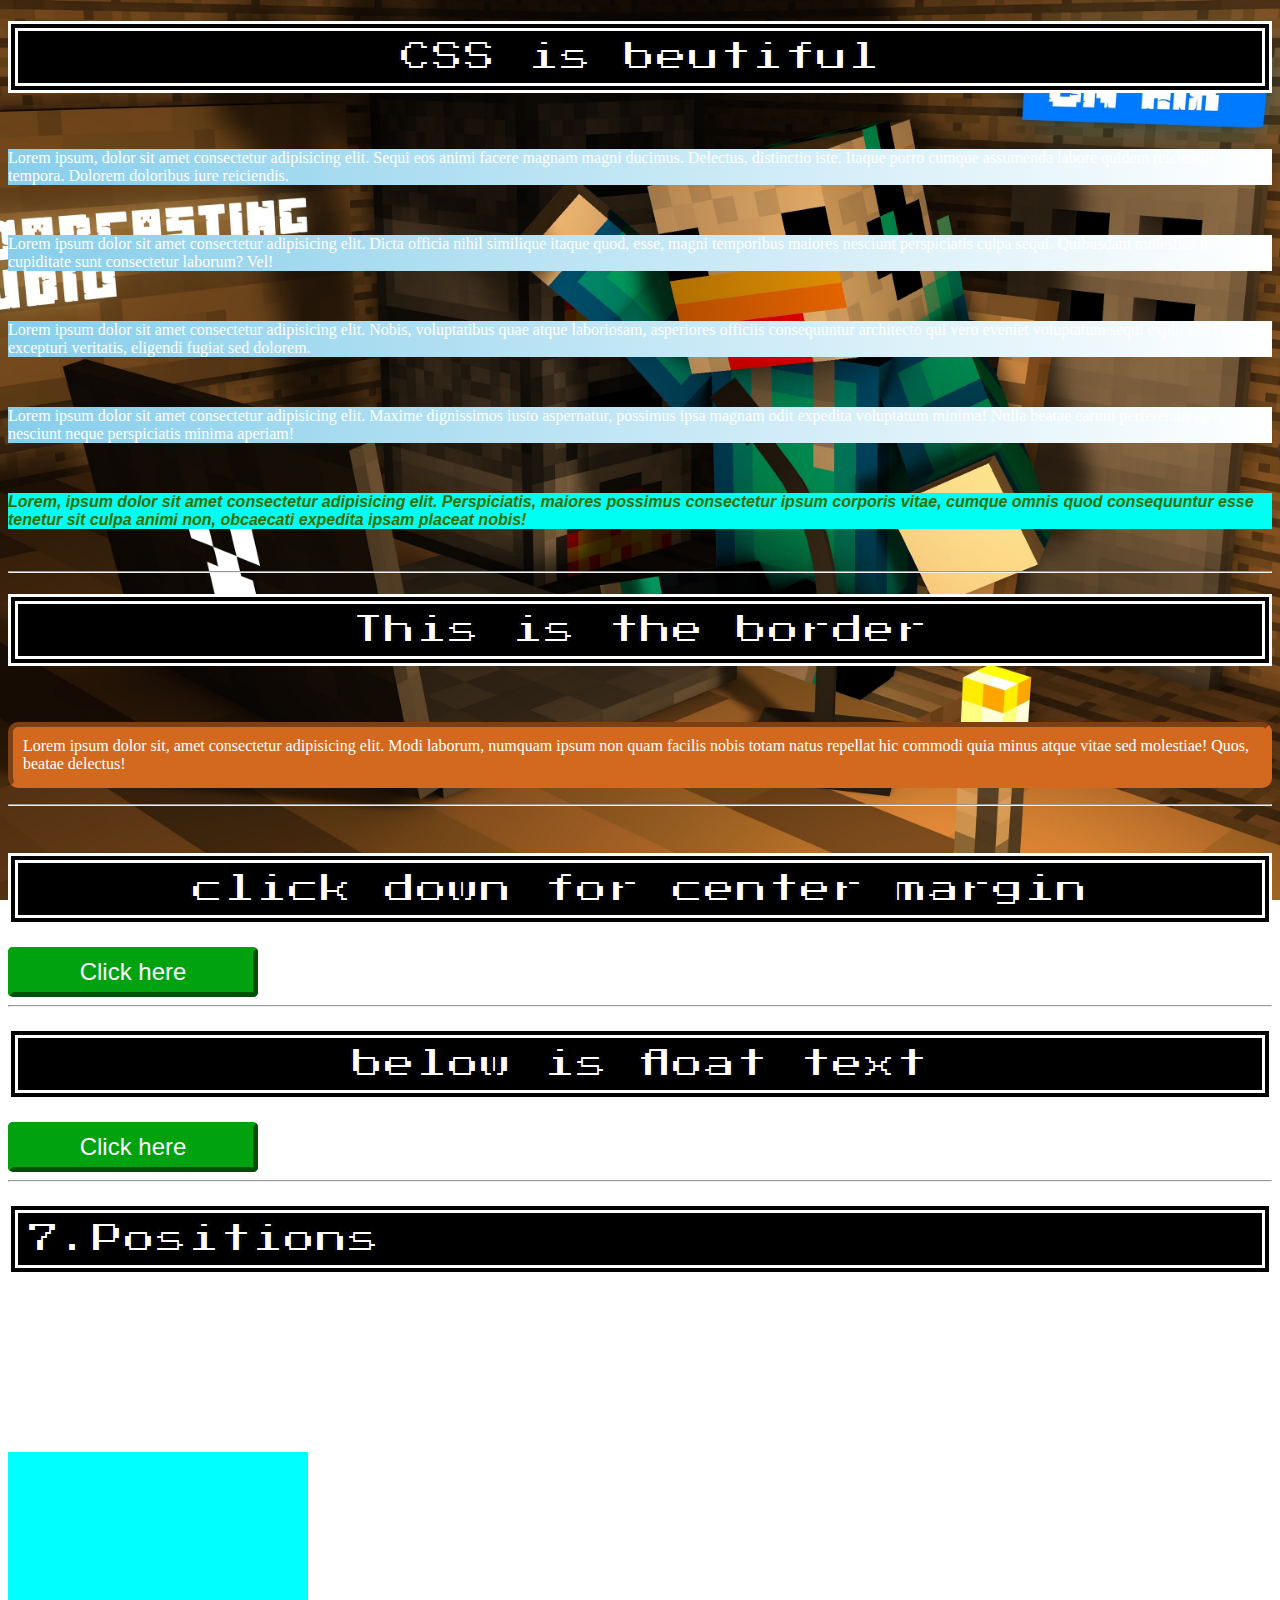
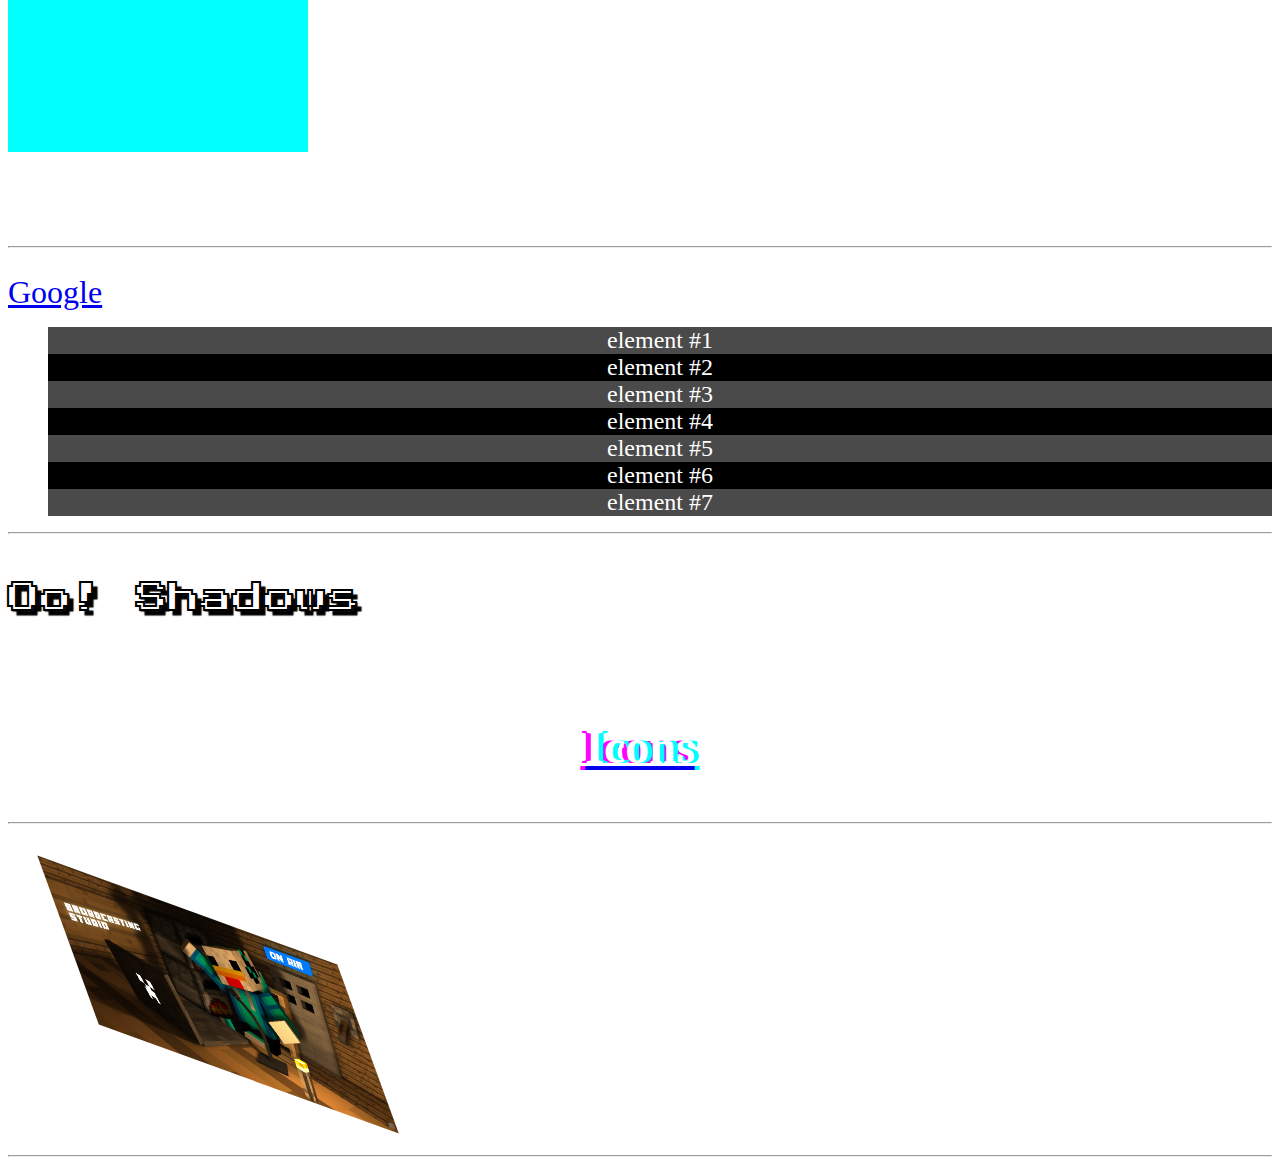
<file: index.html>
<!DOCTYPE html>
<html>
  <head>
    <meta name="viewport" content="width=device-width, initial-scale=1.0">
    <meta charset="UTF-8" />
    <title>Using CSS</title>
    <link rel="stylesheet" href="home with css.css" />
    <link
      href="https://fonts.googleapis.com/css2?family=Press+Start+2P&display=swap"
      rel="stylesheet"
    />
  </head>
  <body>
    <h1 align="center" id="hborder">CSS is beutiful</h1>
    <br />

    <p id="p1" class="odd">
      Lorem ipsum, dolor sit amet consectetur adipisicing elit. Sequi eos animi
      facere magnam magni ducimus. Delectus, distinctio iste. Itaque porro
      cumque assumenda labore quidem reiciendis tempora. Dolorem doloribus iure
      reiciendis.
    </p>
    <br />
    <p class="even">
      Lorem ipsum dolor sit amet consectetur adipisicing elit. Dicta officia
      nihil similique itaque quod, esse, magni temporibus maiores nesciunt
      perspiciatis culpa sequi. Quibusdam molestias unde, cupiditate sunt
      consectetur laborum? Vel!
    </p>
    <br />

    <p class="odd">
      Lorem ipsum dolor sit amet consectetur adipisicing elit. Nobis,
      voluptatibus quae atque laboriosam, asperiores officiis consequuntur
      architecto qui vero eveniet voluptatum sequi explicabo cumque excepturi
      veritatis, eligendi fugiat sed dolorem.
    </p>
    <br />

    <p class="even">
      Lorem ipsum dolor sit amet consectetur adipisicing elit. Maxime
      dignissimos iusto aspernatur, possimus ipsa magnam odit expedita
      voluptatum minima! Nulla beatae earum perferendis error rerum nesciunt
      neque perspiciatis minima aperiam!
    </p>
    <br />

    <p id="pf">
      Lorem, ipsum dolor sit amet consectetur adipisicing elit. Perspiciatis,
      maiores possimus consectetur ipsum corporis vitae, cumque omnis quod
      consequuntur esse tenetur sit culpa animi non, obcaecati expedita ipsam
      placeat nobis!
    </p>
    <br />

    <hr />
    <h1 align="center" id="hborder">This is the border</h1>
    <br />

    <p id="border">
      Lorem ipsum dolor sit, amet consectetur adipisicing elit. Modi laborum,
      numquam ipsum non quam facilis nobis totam natus repellat hic commodi quia
      minus atque vitae sed molestiae! Quos, beatae delectus!
    </p>
    <hr />
    <br />
    <h1 align="center" id="hborder">click down for center margin</h1>
    <a href="Center text using margin.html" target="_blank">
      <button class="but">Click here</button>
    </a>
    <hr />
    <h1 id="hborder" align="center">below is float text</h1>
    <a href="Floating.html" target="_blank">
      <button class="but">Click here</button>
    </a>
    <hr />
    <h1 id="hborder">7.Positions</h1>
    <p>
      Lorem ipsum dolor sit amet, consectetur adipisicing elit. Est itaque id
      adipisci distinctio officiis qui tempore ullam nemo, cupiditate quia. Vero
      provident nisi recusandae dolore nihil, autem doloribus aliquam quas!
    </p>
    <p>
      Lorem ipsum dolor sit amet, consectetur adipisicing elit. Est itaque id
      adipisci distinctio officiis qui tempore ullam nemo, cupiditate quia. Vero
      provident nisi recusandae dolore nihil, autem doloribus aliquam quas!
    </p>
    <p>
      Lorem ipsum dolor sit amet, consectetur adipisicing elit. Est itaque id
      adipisci distinctio officiis qui tempore ullam nemo, cupiditate quia. Vero
      provident nisi recusandae dolore nihil, autem doloribus aliquam quas!
    </p>
    <div id="box1"><div id="box2"></div></div>

    <p>
      Lorem fsdf ipsum dolor sit amet, consectetur adipisicing elit. Est itaque
      id adipisci distinctio officiis qui tempore ullam nemo, cupiditate quia.
      Vero provident nisi recusandae dolore nihil, autem doloribus aliquam quas!
    </p>

    <br />
    <hr />
    <br />
    <a href="https://www.google.com" target="_blank" id="google"> Google </a>
    <ul align="center">
      <li>element #1</li>
      <li>element #2</li>
      <li>element #3</li>
      <li>element #4</li>
      <li>element #5</li>
      <li>element #6</li>
      <li>element #7</li>
    </ul>
    <hr />
    <br />
    <h1 id="hshadow">Oo! Shadows</h1>
    <p>
      Lorem, ipsum dolor sit amet consectetur adipisicing elit. Eligendi nemo
      delectus, est ipsa magnam dolor ad! Consequatur veniam adipisci deleniti
      officia assumenda, atque sapiente, possimus accusamus nemo molestiae
      provident iusto?
    </p>
    <a href="icons.html" target="_blank">
      <p id="tiktok">Icons</p>
    </a>
    <hr />
    <br />
    <img id="transform" src="novaskin-wallpaper-broadcasting.jpg" />
    <br />
    <br />
    <br />
    <br />
    <hr />
  </body>
</html>
</file>
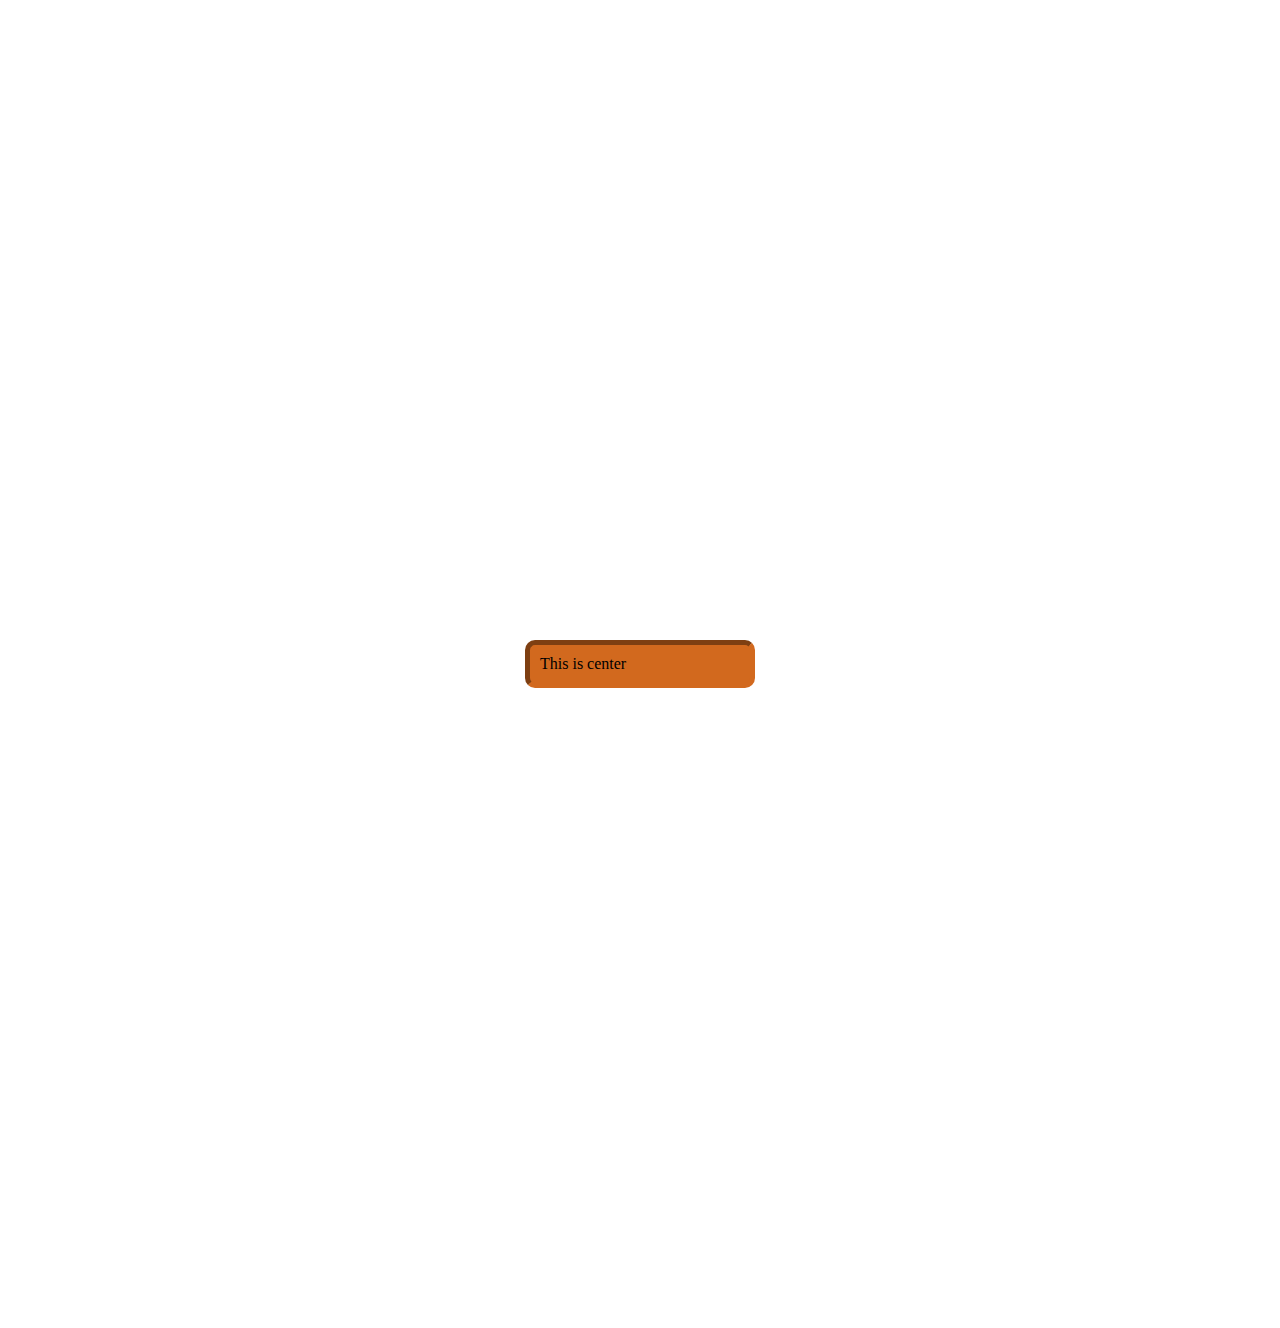
<file: Center text using margin.html>
<!DOCTYPE html>
<html lang="en">
  <head>
    <title>center text</title>
    <link rel="stylesheet" href="center text.css" />
  </head>
  <body>
    <p id="text">This is center</p>
  </body>
</html>
</file>
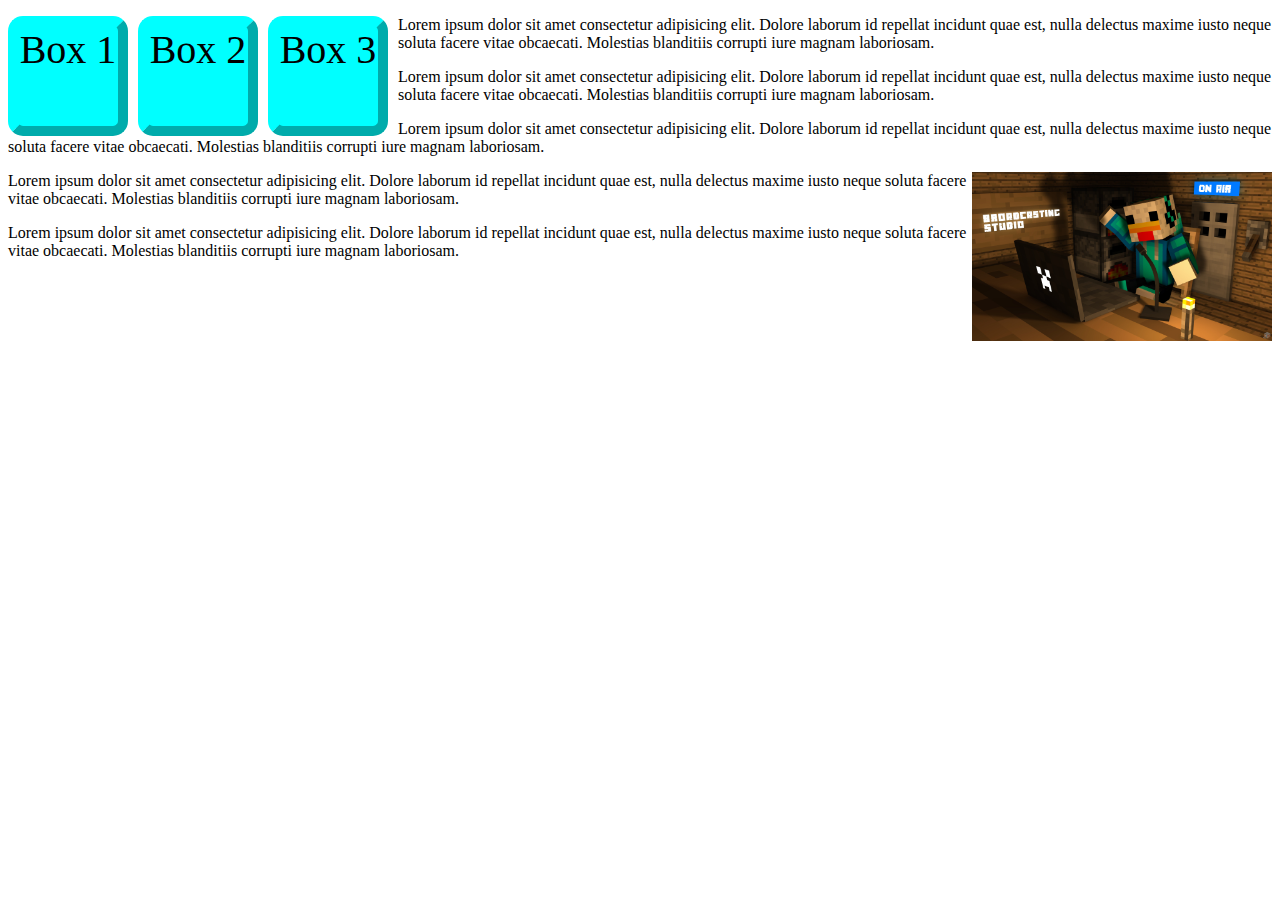
<file: Floating.html>
<!DOCTYPE html>
<html lang="en">
  <head>
    <title>Floating</title>
    <link href="floating.css" rel="stylesheet" />
  </head>
  <body>
    <div class="box">Box 1</div>
    <div class="box">Box 2</div>
    <div class="box">Box 3</div>

    <p>
      Lorem ipsum dolor sit amet consectetur adipisicing elit. Dolore laborum id
      repellat incidunt quae est, nulla delectus maxime iusto neque soluta
      facere vitae obcaecati. Molestias blanditiis corrupti iure magnam
      laboriosam.
    </p>
    <p>
      Lorem ipsum dolor sit amet consectetur adipisicing elit. Dolore laborum id
      repellat incidunt quae est, nulla delectus maxime iusto neque soluta
      facere vitae obcaecati. Molestias blanditiis corrupti iure magnam
      laboriosam.
    </p>
    <p>
      Lorem ipsum dolor sit amet consectetur adipisicing elit. Dolore laborum id
      repellat incidunt quae est, nulla delectus maxime iusto neque soluta
      facere vitae obcaecati. Molestias blanditiis corrupti iure magnam
      laboriosam.
    </p>
    <img src="novaskin-wallpaper-broadcasting.jpg" width="300px" />
    <p>
      Lorem ipsum dolor sit amet consectetur adipisicing elit. Dolore laborum id
      repellat incidunt quae est, nulla delectus maxime iusto neque soluta
      facere vitae obcaecati. Molestias blanditiis corrupti iure magnam
      laboriosam.
    </p>
    <p>
      Lorem ipsum dolor sit amet consectetur adipisicing elit. Dolore laborum id
      repellat incidunt quae est, nulla delectus maxime iusto neque soluta
      facere vitae obcaecati. Molestias blanditiis corrupti iure magnam
      laboriosam.
    </p>
  </body>
</html>
</file>
<file: home with css.css>
body {
  background-position: center;
  background-size: cover;

  background-attachment: fixed;
  background-repeat: no-repeat;
  background-image: url(novaskin-wallpaper-broadcasting.jpg);
}
h1 {
  -webkit-text-stroke: 1px black;
  color: rgb(255, 255, 255);
  font-family: "Press Start 2P", "consolas ", sans-serif;
}
p {
  color: rgb(255, 255, 255);
  font-family: "consolas";
  font-size: 1rem;
}
.odd {
  background-attachment: fixed;
  background: linear-gradient(to right, skyblue, white);
}
.even {
  background-attachment: fixed;
  background: linear-gradient(to right, skyblue, white);
}
#pf {
  color: rgb(54, 107, 0);
  background-color: rgb(0, 255, 242);
  font-family: sans-serif;
  font-style: italic;
  font-weight: bold;
  font-style: white dotted underline;
  font-size: 1rem;
}
#border {
  border-style: inset;
  border-width: 5px;
  border-color: chocolate;
  border-radius: 10px;
  padding: 10px;
  background-color: chocolate;
}
#hborder {
  background-color: black;
  border-style: double;
  border-width: 10px;
  padding: 10px;
  border-color: rgb(255, 255, 255);
}
#box1 {
  background-color: aqua;
  border-style: 1px solid;
  height: 300px;
  width: 300px;
}
#hborder:hover {
  background-color: rgb(110, 110, 110);
  border-style: double;
  border-width: 10px;
  padding: 10px;
  border-color: rgb(255, 255, 255);
}
#google:hover {
  color: rgb(255, 255, 255);

  font-size: 2rem;
}
#google {
  font-size: 2rem;
}
.but {
  background-color: rgb(0, 162, 16);
  color: rgb(255, 255, 255);
  width: 250px;
  height: 50px;
  border-radius: 5px;
  font-size: x-large;
  border-width: 5px;
  border-color: rgb(0, 162, 16);
}
.but:hover {
  background-color: rgb(0, 101, 10);
  color: rgb(255, 255, 255);
  width: 250px;
  height: 50px;
  border-radius: 5px;
  font-size: x-large;
  border-width: 5px;
  border-color: rgb(0, 82, 8);
}
li {
  font-size: 1.5rem;
  color: white;
}
li:nth-child(even) {
  background-color: black;
}
li:nth-child(odd) {
  background-color: rgb(74, 74, 74);
}
#hshadow {
  text-shadow: 5px 5px 1px black;
}
#tiktok {
  text-align: center;
  font-size: 3rem;
  font-weight: bolder;
  color: rgb(255, 255, 255);
  text-shadow: 5px 0px 0px aqua, -5px 0px 0px rgb(255, 0, 255);
}
#tiktok:hover {
  text-shadow: -5px 0px 0px aqua, 5px 0px 0px rgb(255, 0, 255);
}
#transform {
  margin-top: 50px;
  margin-left: 50px;
  width: 300px;
  transform: skew(20deg, 20deg);
  border-style: solid;
  border-width: 10px;
  border-color: white;
  border: bottom 10px;
}
</file>
<file: center text.css>
body {
  margin: 0px;
}
#text {
  margin-left: auto;
  margin-right: auto;
  margin-top: 50%;
  margin-bottom: 50%;
  border-style: inset;
  border-width: 5px;
  border-color: chocolate;
  border-radius: 10px;
  padding: 10px;
  background-color: chocolate;
  width: 200px;
}
</file>
<file: floating.css>
.box {
  width: 100px;
  height: 100px;
  border-style: 2px solid;
  font-size: 40px;
  text-align: center;
  border-style: outset;
  border-color: aqua;
  background-color: aqua;
  border-width: 10px;
  border-radius: 15px;

  float: left;
  margin-right: 10px;
}
img {
  float: right;
}
</file>
